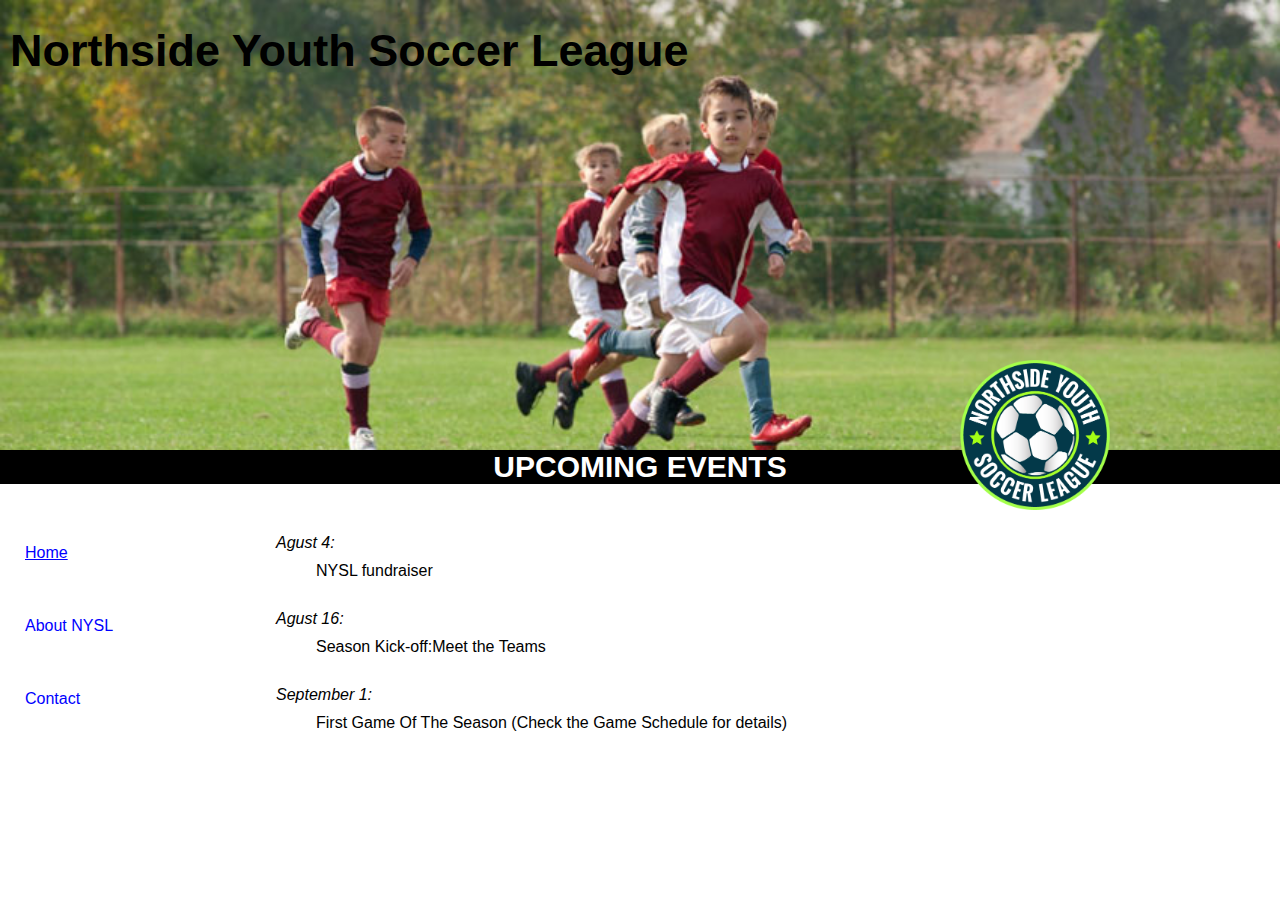
<file: Actividad 1/tarea 2/NYSL 1/index.html>
<!DOCTYPE html>
<html lang="en">
<head>
	<meta charset="utf-8">
	<meta name="viewport" content="width=device-width, initial-scale=1.0">
	<link rel="stylesheet" type="text/css" href="style/nysl_1.css">
	<title>NYSL</title>
</head>
<body>
		<header>
			<h1>Northside Youth Soccer League</h1>
			<img src="img/nysl_logo.png" alt="logo_NYSL">
		</header>
		<div>
			<h2>UPCOMING EVENTS</h2>
		</div>
		<nav>
			<a href="#" class="subrayado">Home</a>
			<a href="page2.html">About NYSL</a>
			<a href="page3.html">Contact</a>
		</nav>
		<main>
			<dl>
				<dt><em>Agust 4:</em></dt>
				<dd>NYSL fundraiser</dd>
				<dt><em>Agust 16:</em></dt>
				<dd>Season Kick-off:Meet the Teams</dd>
				<dt><em>September 1:</em></dt>
				<dd>First Game Of The Season (Check the Game Schedule for details)</dd>
			</dl>
		</main>
		

</html>
</file>
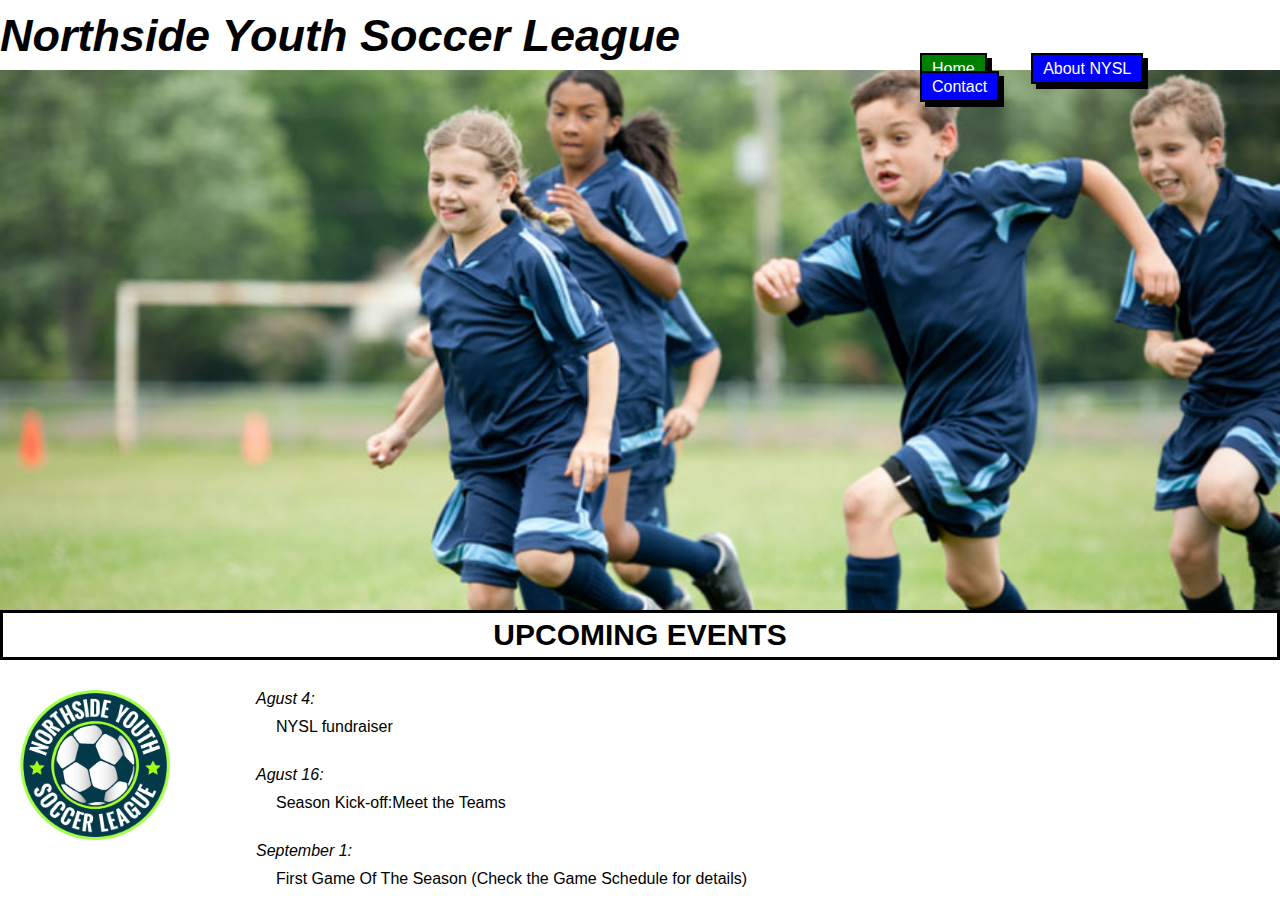
<file: Actividad 1/tarea 2/NYSL 2/index.html>
<!DOCTYPE html>
<html lang="en">
<head>
	<meta charset="utf-8">
	<meta name="viewport" content="width=device-width, initial-scale=1.0">
	<link rel="stylesheet" type="text/css" href="style/nysl_2.css">
	<title>NYSL</title>
</head>
<body>
		<header>
			<h1><em>Northside Youth Soccer League</em></h1>
		</header>
		<div>
			<h2>UPCOMING EVENTS</h2>
		</div>
		<nav>
			<a href="#" class="bg btn">Home</a>
			<a href="page2.html" class="btn">About NYSL</a>
			<a href="page3.html" class="btn">Contact</a>
		</nav>
		<div id="logo"><img src="img/nysl_logo.png" alt="logo_NYSL"></div>
		<main>
<!-- 			<div><img src="img/soccer_image1.jpg" alt="kid_playing"></div> -->
			<dl>
				<dt><em>Agust 4:</em></dt>
				<dd>NYSL fundraiser</dd>
				<dt><em>Agust 16:</em></dt>
				<dd>Season Kick-off:Meet the Teams</dd>
				<dt><em>September 1:</em></dt>
				<dd>First Game Of The Season (Check the Game Schedule for details)</dd>
			</dl>
		</main>
		

</html>
</file>
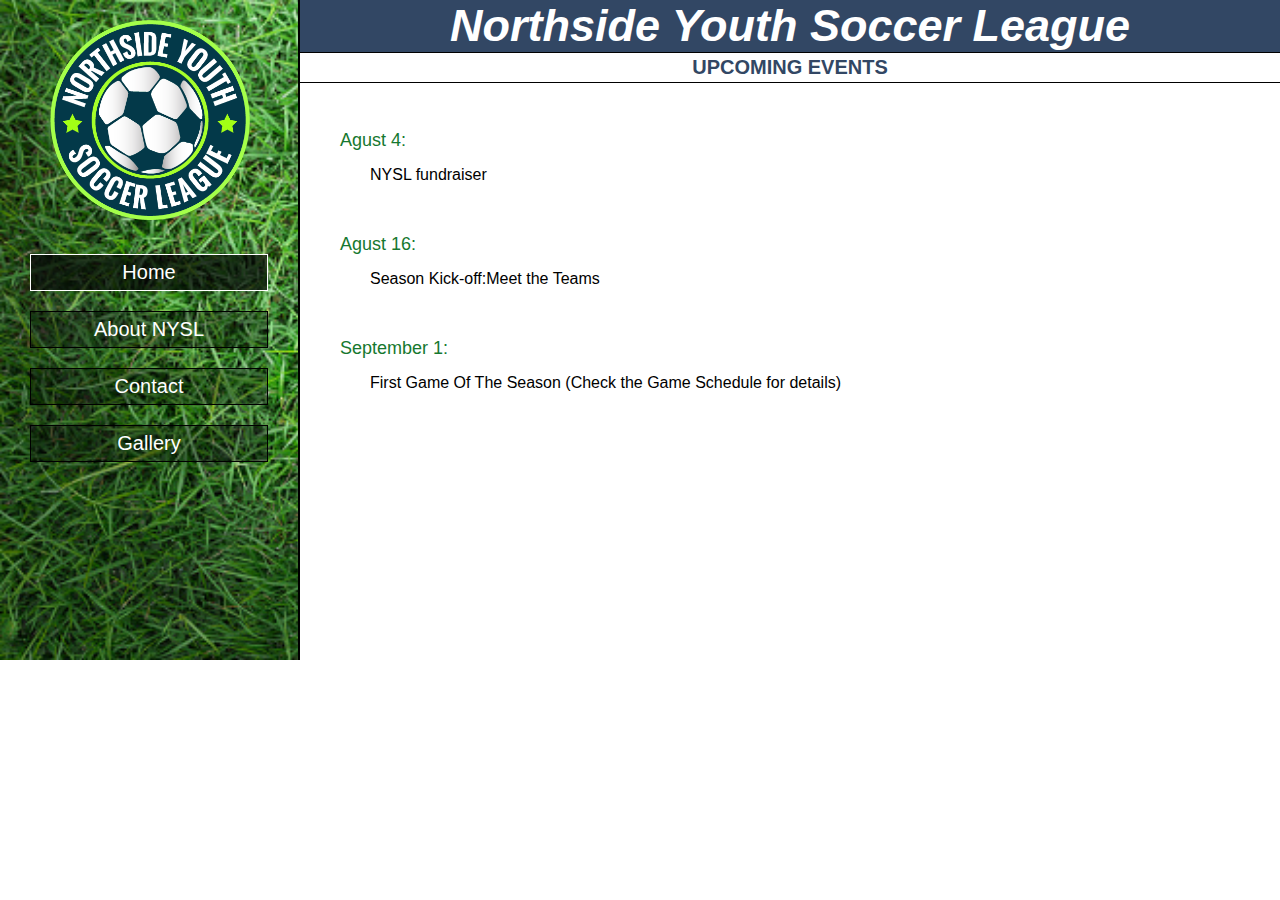
<file: Actividad 1/tarea 2/NYSL 3/index.html>
<!DOCTYPE html>
<html lang="en">
<head>
	<meta charset="utf-8">
	<meta name="viewport" content="width=device-width, initial-scale=1.0">
	<link rel="stylesheet" type="text/css" href="style/nysl_3.css">
	<title>NYSL</title>
</head>
<body>
		<div class="container">
		<header>
			<h1><em>Northside Youth Soccer League</em></h1>
			<h2>UPCOMING EVENTS</h2>
		</header>
		<nav>
		<img src="img/nysl_logo.png" alt="logo_NYSL">
				<a href="#" class="subrayado btn">Home</a>
				<a href="page2.html" class="btn">About NYSL</a>
				<a href="page3.html" class="btn">Contact</a>
				<a href="page4.html" class="btn">Gallery</a>
		</nav>
		<main >
			<dl>
				<dt>Agust 4:</dt>
				<dd>NYSL fundraiser</dd>
				<dt>Agust 16:</dt>
				<dd>Season Kick-off:Meet the Teams</dd>
				<dt>September 1:</dt>
				<dd>First Game Of The Season (Check the Game Schedule for details)</dd>
			</dl>
		</main>
		</div>		

</html>
</file>
<file: Actividad 1/tarea 2/NYSL 1/style/nysl_1.css>
*{
	margin: 0px;
	padding: 0px;
	font-family: arial;
}
header{
	background-color: green;
	background-image: url(style_img/design1_image1.jpg);
	background-size: cover ;
	background-repeat: no-repeat;
	width: 100%;
	height: 50vh;
}

h1{
	padding: 25px 0px 0px 10px;	
	font-size: 45px;
	color: black;
}
nav {
	width: 15vw;
	float: left;
	margin-top: 30px;
}

main{
	width: 80vw;
	float: right;
	margin-top: 30px;
}

nav a{
	display: block;
	background-color: white;
	color: blue	;
	text-decoration: none;
	margin: 30px 0px 55px 25px;	 
}
div{
	text-align: center;
}
h2{	text-align: center;
	background-color: black;
	font-size: 30px;
	color: white;
	margin-top: 0px;
	padding: 0px;	
	border-color: gray;
}
img[ alt="logo_NYSL"]{
	display: block;
	width: 150px;
	height: 150px;
	position: absolute;
	top:40vh;
	left: 75vw;
}
dl {
	width: 900px;
}
dl dt{
	margin: 20px 0px 10px 20px;
}

dl dd{
	margin: 0px 0px 30px 60px;
	text-align: justify;	
}
.subrayado{
	text-decoration: underline;
}
.negrita{
	font-size: 20px;
}
main p{
	margin: 5px;
}
</file>
<file: Actividad 1/tarea 2/NYSL 2/style/nysl_2.css>
*{
	margin: 0px;
	padding: 0px;	
	font-family: arial;
}
header{
	background-color: green;
	background-image: url(style_img/design2_image1.jpg);
	background-size: cover;
	height: 60vh;
	margin-top: 70px;
}
h1{
	font-size: 45px;
	color: black;
	position: absolute;
	top:10px;
}
div>h2{
	text-align: center;
	font-size: 30px;
	margin-top: 0px;
	padding: 5px;	
	border: 3px solid black;
}
nav{
	position: absolute;
	top: 60px;
	right: 0px;
	left: 900px;
}
.btn{
	margin: 20px;
	padding: 5px 10px 5px 10px;
	text-decoration: none;	
	color: white;
	background-color: blue;
	border: 2px solid black;
	box-shadow: 5px 5px black;
}
.bg{
	background-color: green;
}
/*cambiar todo a viewport widht o height o a pixeles, pero siempre trabajar con las mismas dimensiones*/
#logo{
	width: 15vw;
	float: left;
}
main{
	width: 80vw;
	float: right;
	margin-top: 30px;
}
img[alt="logo_NYSL"]{
	width: 150px;
	height: 150px;
	margin: 30px 10px 0px 20px;
}

dl dt{
	margin: 0px 0px 10px 0px;
}

dl dd{
	margin: 0px 0px 30px 20px;
	text-align: justify;	
}
.negrita{
	font-size: 25px;
}
</file>
<file: Actividad 1/tarea 2/NYSL 3/style/nysl_3.css>
*{
	margin: 0px;
	padding: 0px;
	font-family: arial;
}
.container{
	display: grid;
	grid-template-columns: 300px 1fr 1fr;
	grid-template-rows:  100px repeat(2, 280px);
	grid-template-areas: "nav	header	header"
						 "nav   main    main"
						 "nav	main	main"
}
/*header*/
.container header{
	grid-area: header;
}
h1{
	font-size: 45px;
	background-color: rgba(50, 71, 100 );
	text-align: center;
	color:white;
}
h2{
	font-size: 20px;
	color:rgb(50, 71, 100 );
	padding: 3px;
	text-align: center;
	background-color: white;
	border:1px solid black;
	border-left:0px ;
	border-right: 0px;
	margin-top: 0px;
}
/*navbar*/
.container nav{
	background-color: gray;
	background-image: url(pasto_bg.jpg);
	background-repeat: no-repeat;
	background-size: cover;
	grid-area: nav;
	border-right: 2px solid black;
}
img[alt="logo_NYSL"]{
	height:200px;
	width:200px ;
	padding:20px 20px 10px 50px;
}
.btn{
	display: block;
	text-decoration: none;
	font-size: 20px;
	color: white;
	margin: 20px 30px 20px 30px ;	
	border: 1px solid black;
	padding: 6px 0px 6px 0px;
	text-align: center;
	background-color: rgba(4, 5, 5, 0.3);
}
 .btn:hover{
	background-color: rgba(4, 5, 5, 0.7);
	transform: scale(1.1);
	border:1px solid white;
}
.subrayado{
	background-color: rgba(4, 5, 5, 0.7);
	border:1px solid white;
}
/*main*/
.container main{
	grid-area: main;
	margin: 10px 40px 5px 40px;
	align-self: start;
}
/*main about*/
#about{
	display:grid;
	grid-template-columns: repeat(3,1fr);
	grid-template-rows: auto;
	grid-gap: 30px;
	
}
#about article{
	border:1px solid rgb(22, 120, 47);
	padding: 20px;
	border-radius: 20px;

}
#about  h3{
	text-align: center;
	padding: 8px;
	color:rgb(22, 120, 47);
}
 p{
	font-size: 17px;
}
/*main home-contact*/
main a{
	color:rgb(22, 120, 47);
	text-decoration:none;
}
main a:hover{
	color: gray;
}
dl dt{
	margin: 0px 0px 5px 0px;
	padding: 20px 0px 10px 0px;
	font-size: 18px;
	color:rgb(22, 120, 47);
}

dl dd{
	padding: 0px 20px 30px 30px;
	text-align: justify;	
}
/*main gallery*/
#gallery article:hover{
	transform: scale(1.2);
}
#gallery{
	margin-top: 50px;
}
article img{
	height:100%;
	width: 100%;
	border:1px solid rgb(22, 120, 47);
}
#gallery> .container_gal{
	display: grid;
	grid-template-columns: repeat(3,200px);
	grid-template-rows: repeat(2,200px);
	grid-gap: 20px;
	justify-content: center;
	align-content: center;
}
</file>
